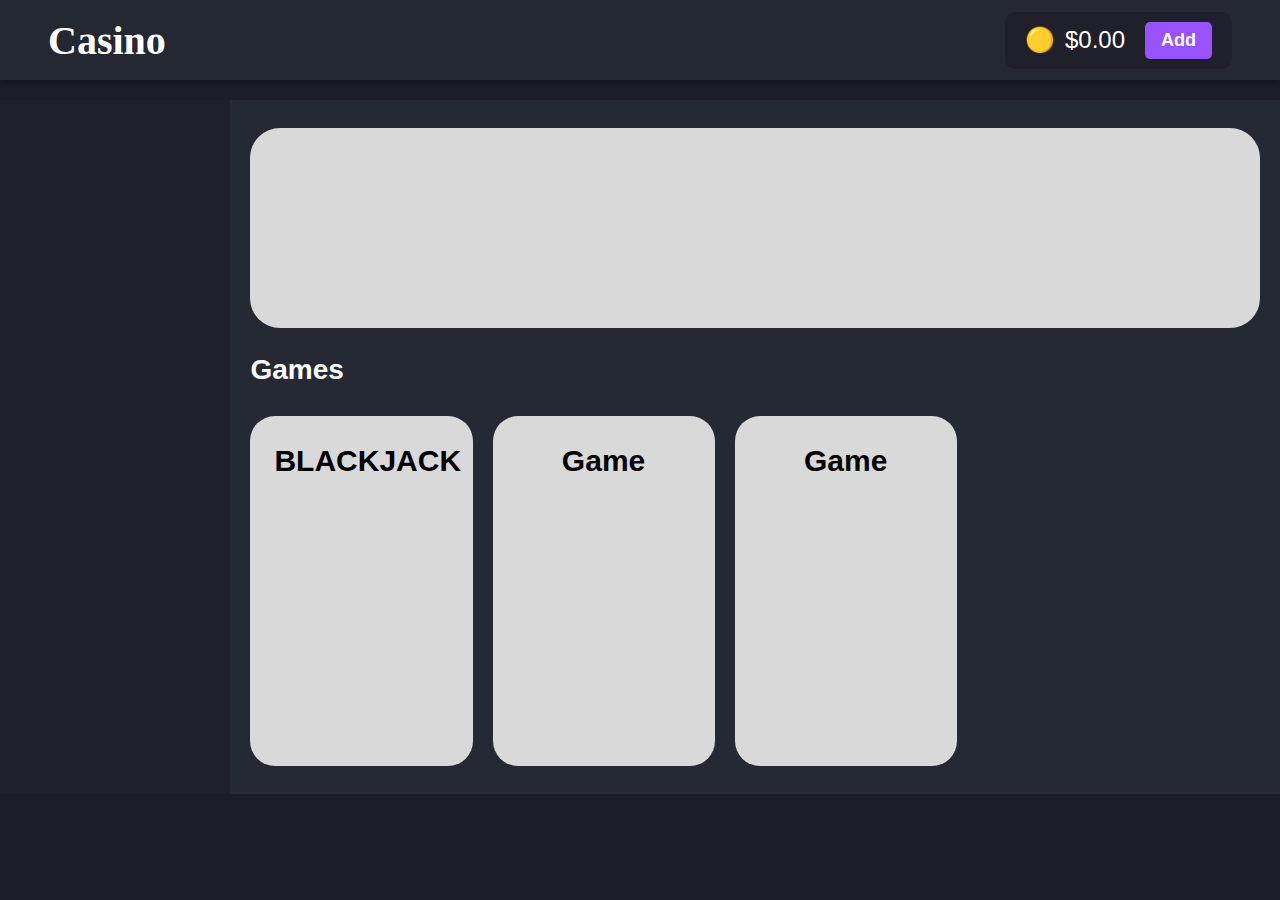
<file: index.html>
<!DOCTYPE html>
<html lang="en">
<head>
  <meta charset="UTF-8">
  <meta name="viewport" content="width=device-width, initial-scale=1.0">
  <title>Name</title>
  <link rel="stylesheet" href="styles.css">
  <script src="script.js" defer></script> <!-- Add main JS -->
</head>
<body>
  <header class="casino-header">
    <h1 class="casino-logo">Casino</h1>
    <div class="balance-container">
      <div class="balance-info">
        <span class="balance-icon">🟡</span>
        <span id="balance">$0.00</span> <!-- Display dynamic balance -->
      </div>
      <button class="add-funds-btn" onclick="addFunds()">Add</button> <!-- Add funds button -->
    </div>
  </header>

  <main class="main-content">
    <nav class="sidebar"></nav>

    <section class="games-container">
      <div class="featured-game"></div>
      <h2 class="games-title">Games</h2>
      <div class="game-grid">
        <article class="game-card" id="blackjack-game" onclick="goToBlackjack()">BLACKJACK</article> <!-- On click, navigate -->
        <article class="game-card">Game</article>
        <article class="game-card">Game</article>
      </div>
    </section>
  </main>
</body>
</html>
</file>
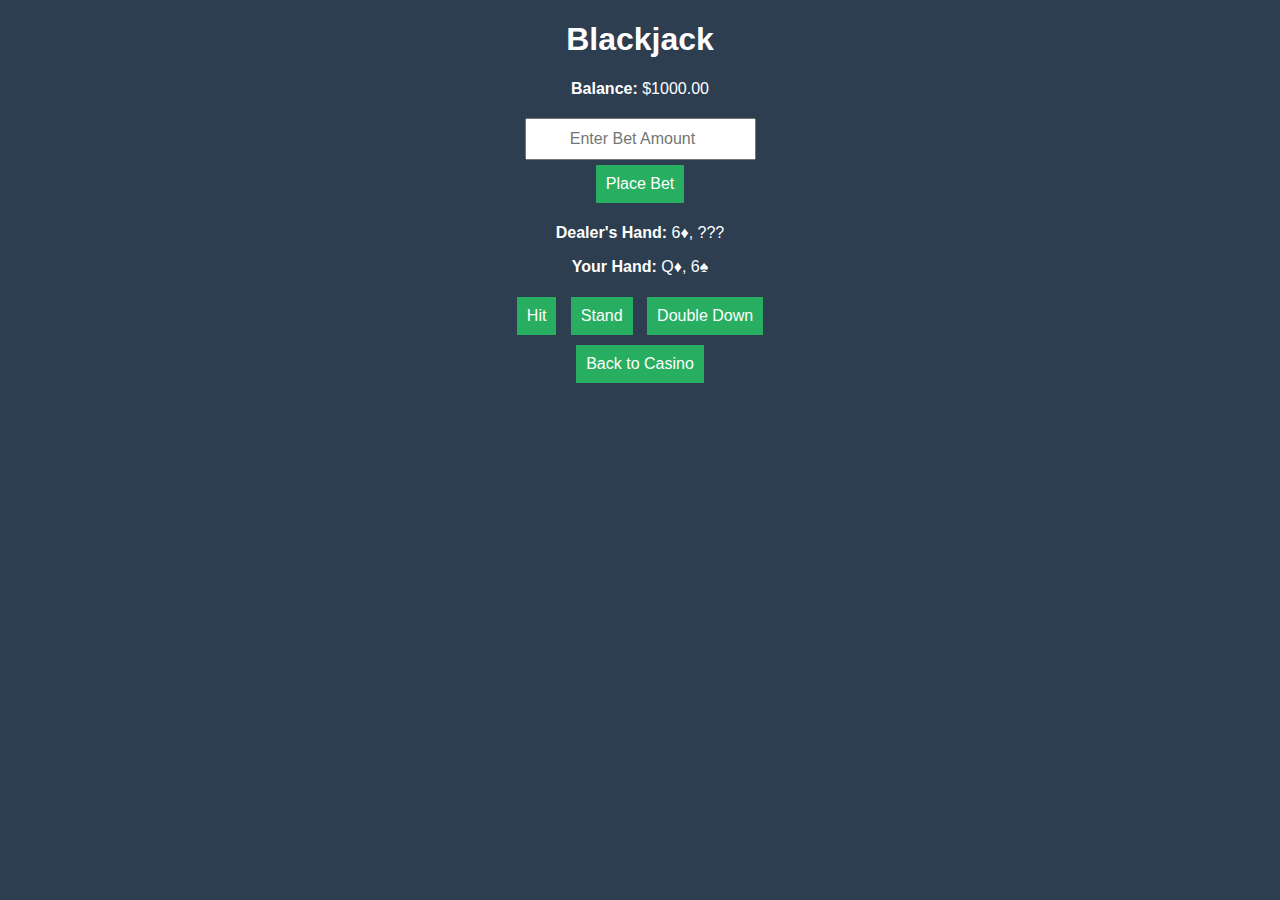
<file: blackjack.html>
<!DOCTYPE html>
<html lang="en">
<head>
    <meta charset="UTF-8">
    <meta name="viewport" content="width=device-width, initial-scale=1.0">
    <title>Blackjack Game</title>
    <style>
        body {
            font-family: Arial, sans-serif;
            text-align: center;
            background-color: #2c3e50;
            color: white;
        }

        #game-container {
            margin: 20px auto;
            width: 300px;
        }

        button {
            margin: 5px;
            padding: 10px;
            font-size: 16px;
            background-color: #27ae60;
            color: white;
            border: none;
            cursor: pointer;
        }

        button:disabled {
            background-color: grey;
            cursor: not-allowed;
        }

        input {
            padding: 10px;
            font-size: 16px;
            text-align: center;
        }

        #result {
            font-size: 24px;
            font-weight: bold;
            margin-top: 20px;
        }

        #balance-container {
            margin-bottom: 20px;
        }
    </style>
</head>
<body>

<div id="game-container">
    <h1>Blackjack</h1>

    <div id="balance-container">
        <strong>Balance: </strong><span id="balance">$1000</span>
    </div>

    <div id="bet-section">
        <input type="number" id="bet-amount" placeholder="Enter Bet Amount">
        <button onclick="placeBet()">Place Bet</button>
    </div>

    <div id="hands">
        <p><strong>Dealer's Hand:</strong> <span id="dealer-hand"></span></p>
        <p><strong>Your Hand:</strong> <span id="player-hand"></span></p>
    </div>

    <div id="controls">
        <button onclick="hit()" id="hit-btn">Hit</button>
        <button onclick="stand()" id="stand-btn">Stand</button>
        <button onclick="doubleDown()" id="double-btn">Double Down</button>
        <button onclick="goBack()">Back to Casino</button>
    </div>

    <div id="result"></div>
</div>

<script src="blackjack.js"></script>

</body>
</html>
</file>
<file: styles.css>
/* Global Styles */
* {
    box-sizing: border-box;
    margin: 0;
    padding: 0;
  }
  
  body {
    background-color: #1b1e26;
    font-family: 'Istok Web', sans-serif;
    overflow-y: scroll;
  }
  
  h1, h2, h3 {
    font-family: 'Oleo Script', cursive;
  }
  
  /* Header */
  .casino-header {
    background-color: rgba(36, 41, 52, 0.96);
    display: flex;
    height: 80px;
    justify-content: space-between;
    align-items: center;
    padding: 10px 48px;
    box-shadow: 0 4px 4px rgba(0, 0, 0, 0.25);
  }
  
  .casino-logo {
    font-size: 40px;
    color: white;
  }
  
  .balance-container {
    display: flex;
    align-items: center;
    gap: 20px;
    background-color: #20202b;
    padding: 10px 20px;
    border-radius: 10px;
  }
  
  .balance-info {
    display: flex;
    gap: 10px;
    font-size: 24px;
    color: white;
  }
  
  .add-funds-btn {
    background-color: #9a52ff;
    color: white;
    font-size: 18px;
    font-weight: 700;
    padding: 8px 16px;
    border-radius: 5px;
    border: none;
    cursor: pointer;
  }
  
  .add-funds-btn:hover {
    background-color: #8a46e5;
  }
  
  /* Main Content */
  .main-content {
    display: flex;
    margin-top: 20px;
    width: 100%;
  }
  
  .sidebar {
    background-color: #20202b;
    color: #fff;
    font: 700 22px 'Istok Web', sans-serif;
    padding: 25px 19px;
    width: 18%;
  }
  
  .games-container {
    background-color: #242934;
    width: 82%;
    padding: 28px 20px;
    max-height: 100vh;
    overflow-y: auto;
  }
  
  .featured-game {
    border-radius: 30px;
    background-color: #d9d9d9;
    height: 200px;
    width: 100%;
  }
  
  .games-title {
    color: #fff;
    font: 700 28px 'Istok Web', sans-serif;
    margin: 26px 0;
  }
  
  .game-grid {
    display: flex;
    gap: 20px;
    margin-top: 30px;
    flex-wrap: wrap;
  }
  
  .game-card {
    border-radius: 25px;
    background-color: #d9d9d9;
    color: #000;
    font: 700 30px 'Inter', sans-serif;
    padding: 28px 24px;
    width: 22%;
    height: 350px;
    text-align: center;
    cursor: pointer;
    transition: transform 0.3s;
  }
  
  .game-card:hover {
    transform: translateY(-10px);
  }
  
  @media (max-width: 991px) {
    .casino-header {
      padding: 10px 20px;
    }
  
    .casino-logo {
      font-size: 35px;
    }
  
    .balance-container {
      font-size: 18px;
    }
  
    .main-content {
      flex-direction: column;
    }
  
    .sidebar,
    .games-container {
      width: 100%;
    }
  
    .games-container {
      padding: 20px 10px 60px;
    }
  
    .game-grid {
      flex-direction: column;
    }
  
    .game-card {
      width: 100%;
      padding: 20px;
      height: auto;
    }
  }
  
  /* Blackjack Game Styles */
  .blackjack-container {
    padding: 40px;
    color: white;
    background-color: #1b1e26;
    min-height: 100vh;
  }
  
  .blackjack-container h2, .blackjack-container h3 {
    color: #fff;
    font-size: 28px;
    margin-bottom: 20px;
  }
  
  input[type="number"] {
    width: 50%;
    padding: 10px;
    font-size: 16px;
    border: 1px solid #ccc;
    border-radius: 5px;
    margin-bottom: 20px;
  }
  
  button {
    background-color: #9a52ff;
    color: white;
    font-size: 18px;
    padding: 10px 20px;
    border-radius: 5px;
    border: none;
    cursor: pointer;
  }
  
  button:hover {
    background-color: #8a46e5;
  }
  
  #game-area {
    margin-top: 40px;
  }
  
  #dealer-hand, #player-hand {
    padding: 20px;
    background-color: #d9d9d9;
    border-radius: 10px;
    font-size: 20px;
    color: black;
    margin-bottom: 20px;
  }
  
  #result {
    font-size: 24px;
    font-weight: bold;
    margin-top: 30px;
    color: #ff0000;
  }
  
  /* Back to casino button */
  .blackjack-container button:last-child {
    margin-top: 40px;
    background-color: #ff5e5e;
  }
  
  .blackjack-container button:last-child:hover {
    background-color: #e55555;
  }
</file>
